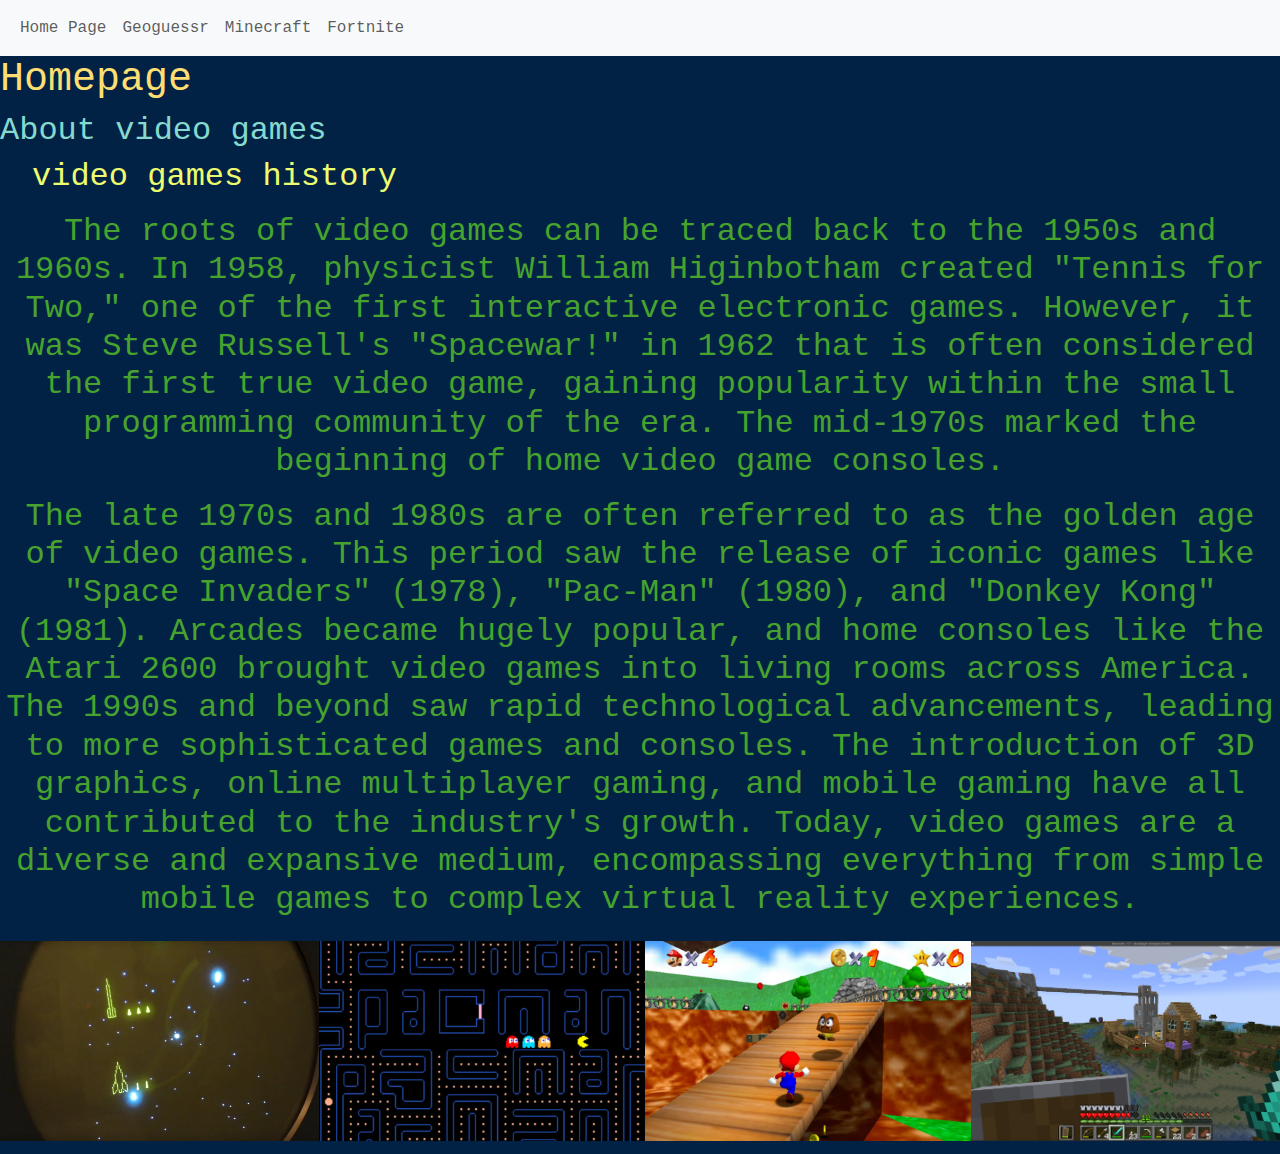
<file: index.html>
<!DOCTYPE html> <!--doctype declaration: tells the brwoser that this is an HTML file -->
  <html> <!-- opening html tag -->
  
    <head> <!-- the head element contains all the content to display on the web page -->
	 <meta charset="utf-8">
     <meta name="viewport" content="width=device-width, initial-scale=1">
     <link href="https://cdn.jsdelivr.net/npm/bootstrap@5.3.3/dist/css/bootstrap.min.css" rel="stylesheet">
     <script src="https://cdn.jsdelivr.net/npm/bootstrap@5.3.3/dist/js/bootstrap.bundle.min.js"></script>
      <link rel="stylesheet" href="style.css">
      <script src="https://ajax.googleapis.com/ajax/libs/jquery/3.7.1/jquery.min.js"></script>
      <script src="script.js"></script>
      <title>Example web page</title> <!-- the title shows in the tab of the browser -->
	 <style>
	 * 	{
	 box-sizing: border-box;
	 }

	 .column {
	 float: left;
	 width: 25%;
     padding: 5px;
     }

	 /* Clearfix (clear floats) */
	 .row::after {
	 content: "";
	 clear: both;
	 display: table;
	} <!-- Side by side image code taken from https://www.w3schools.com/howto/tryit.asp?filename=tryhow_css_images_side_by_side -->

	</style>
    </head>

    <body> <!-- the body element contains all the content to display on the web page -->
     <nav class="navbar navbar-expand-sm bg-light">
     <div class="container-fluid">
      <ul class="navbar-nav">
      <li class="nav-item">
        <a class="nav-link" href="index.html">Home Page</a>
      </li>
      <li class="nav-item">
        <a class="nav-link" href="geoguessr.html">Geoguessr</a>
      </li>
      <li class="nav-item">
	  <a class="nav-link" href ="minecraft.html">Minecraft</a>
	  </li>
      <li class="nav-item">
	  <a class="nav-link" href ="fortnite.html">Fortnite</a> </li>
	  </ul> 
	  </div>
	  </nav>
    <h1>Homepage</h1> <!-- the heading for the page -->
    <h2> <!-- the p tag makes a paragraph. -->
     About video games
	  <h2>
	  
      <ul>
       video games history
      </ul>  
	  <ul2>
	  <p>
       The roots of video games can be traced back to the 1950s and 1960s. In 1958, physicist William Higinbotham created "Tennis for Two," one of the first interactive electronic games. However, it was Steve Russell's "Spacewar!" in 1962 that is often considered the first true video game, 
	   gaining popularity within the small programming community of the era. The mid-1970s marked the beginning of home video game consoles. 
      </p>  
      
	  <p>
       The late 1970s and 1980s are often referred to as the golden age of video games. This period saw the release of iconic games like "Space Invaders" (1978), "Pac-Man" (1980), and "Donkey Kong" (1981). Arcades became hugely popular, 
	   and home consoles like the Atari 2600 brought video games into living rooms across America. The 1990s and beyond saw rapid technological advancements, leading to more sophisticated games and consoles. The introduction of 3D graphics, online multiplayer gaming, and mobile gaming have all contributed to the industry's growth. Today, video games are a diverse and expansive medium, encompassing everything from simple mobile games 
	   to complex virtual reality experiences. 
   	 </p> <!-- information compiled from https://www.perplexity.ai/search/write-about-the-history-of-vid-lmjLxFdUQvaIwgA2WIUMmw -->
	 </ul2>
	 <ul2>
	<div class="row">
	 <div class="column">
	 <img src="maxresdefault.jpg" alt="a picture of Space War! Game" width="350" height="200"> <!-- i used a jpg because it didnt need to be transparent -->
	 </div>
	 
	 <div class="column">
	 <img src="hero-image.fill.size_994x559.v1678673186.jpg" alt="a picture of Pac Man videogame" width="350" height="200"> <!-- i used a jpg because it didnt need to be transparent -->
	 </div>
	 
	 <div class="column">
	 <img src="rZqC8wvQ5BdUXJPCbeMie6.jpg" alt="a picture of Super Mario videogame" width="350" height="200"> <!-- i used a jpg because it didnt need to be transparent -->
	 </div>
	 
	 <div class="column">
	 <img src="MC.png" alt="a picture of Minecraft videogame" width="350" height="200"> <!-- i used a jpg because it didnt need to be transparent -->
	 </div>
	 </div>
     </ul2>
    </body>
  </html> <!-- closing html tag -->
</file>
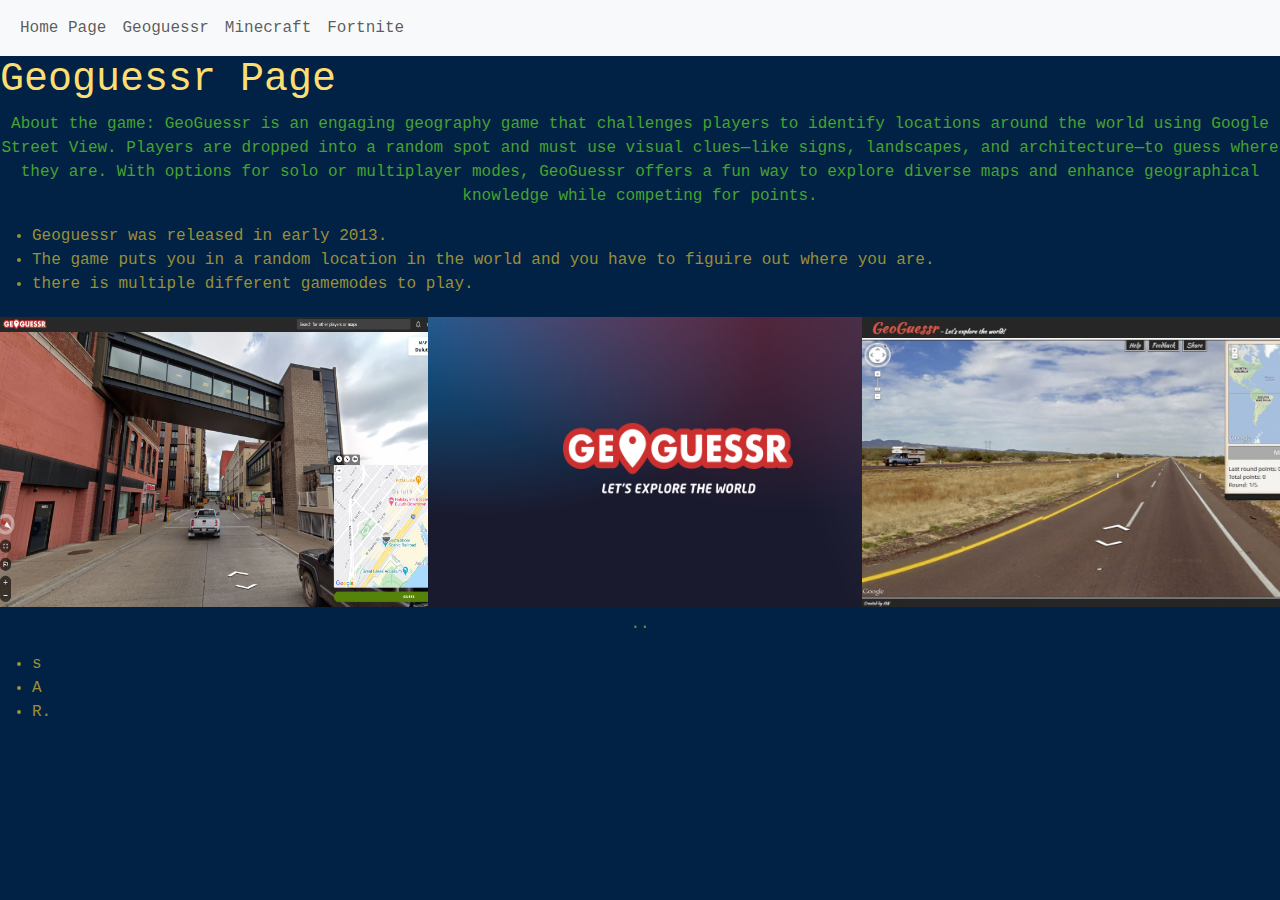
<file: geoguessr.html>
<!DOCTYPE html> <!--doctype declaration: tells the brwoser that this is an HTML file -->
  <html> <!-- opening html tag -->
  
    <head> <!-- the head element contains all the content to display on the web page -->
	 <meta charset="utf-8">
     <meta name="viewport" content="width=device-width, initial-scale=1">
     <link href="https://cdn.jsdelivr.net/npm/bootstrap@5.3.3/dist/css/bootstrap.min.css" rel="stylesheet">
     <script src="https://cdn.jsdelivr.net/npm/bootstrap@5.3.3/dist/js/bootstrap.bundle.min.js"></script>
      <link rel="stylesheet" href="style.css">
      <script src="https://ajax.googleapis.com/ajax/libs/jquery/3.7.1/jquery.min.js"></script>
      <script src="script.js"></script>
      <title>Example web page</title> <!-- the title shows in the tab of the browser -->
	<style>
	 * 	{
	 box-sizing: border-box;
	 }

	 .column {
	 float: left;
	 width: 33.33%;
     padding: 5px;
     }

	 /* Clearfix (clear floats) */
	 .row::after {
	 content: "";
	 clear: both;
	 display: table;
	} <!-- Side by side image code taken from https://www.w3schools.com/howto/tryit.asp?filename=tryhow_css_images_side_by_side -->
	</style>
    </head>
    <body> <!-- the body element contains all the content to display on the web page -->
     <nav class="navbar navbar-expand-sm bg-light">
     <div class="container-fluid">
      <ul class="navbar-nav">
      <li class="nav-item">
        <a class="nav-link" href="index.html">Home Page</a>
      </li>
      <li class="nav-item">
        <a class="nav-link" href="geoguessr.html">Geoguessr</a>
      </li>
      <li class="nav-item">
	  <a class="nav-link" href ="minecraft.html">Minecraft</a>
	  </li>
      <li class="nav-item">
	  <a class="nav-link" href ="fortnite.html">Fortnite</a> </li>
	  </ul> 
	  </div>
	  </nav>
    <h1>Geoguessr Page</h1> <!-- the heading for the page -->
	
    <p> <!-- the p tag makes a paragraph. -->
     About the game: GeoGuessr is an engaging geography game that challenges players to identify locations around the world using Google Street View. Players are 
	 dropped into a random spot and must use visual clues—like signs, landscapes, and architecture—to guess where they are. With options for solo or multiplayer modes, GeoGuessr offers a fun way to explore diverse maps and enhance 
	 geographical knowledge while competing for points. 
	  </p>
      <ul>
       
	   <li>Geoguessr was released in early 2013.</li> 
	   
       
	   <li>The game puts you in a random location in the world and you have to figuire out where you are.</li> 
	 
	   
	   <li>there is multiple different gamemodes to play.</li>
	   
	  
       </ul>
     <ul2>
	 <div class="row">
	 <div class="column">
	 <img src="skywalk-and-map.jpg" alt="a picture of Geoguessr" width="500" height="290"> <!-- i used a jpg because it didnt need to be transparent -->
	 </div>
	 
	 <div class="column">
	 <img src="default.2f95f25d.png" alt="a picture of Geoguessr" width="500" height="290"> <!-- i used a jpg because it didnt need to be transparent -->
	 </div>
	 
	 <div class="column">
	 <img src="geoguessr_w1150.jfif" alt="a picture of Geoguessr" width="500" height="290"> <!-- i used a jpg because it didnt need to be transparent -->
	 </div>
	 </div>
	 </ul2>
	 <p>
	 ..
     </p>
     <ul>
	   <li>s</li>
	  
	   <li>A  </li>
	  
	   <li>R. </li>
	  
	  
	  </ul>
	  
    </body>
  </html> <!-- closing html tag -->
</file>
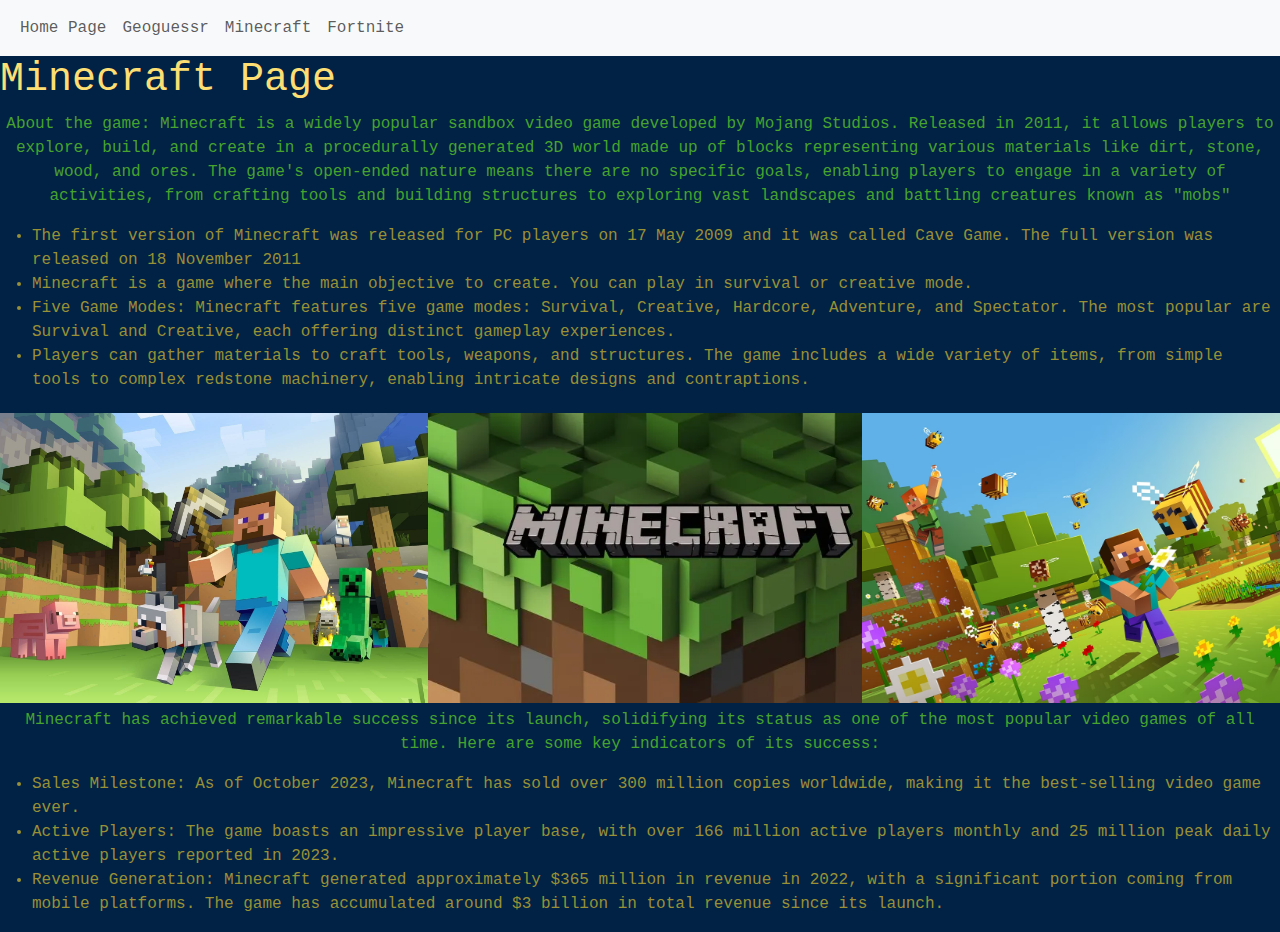
<file: minecraft.html>
<!DOCTYPE html> <!--doctype declaration: tells the brwoser that this is an HTML file -->
  <html> <!-- opening html tag -->
  
    <head> <!-- the head element contains all the content to display on the web page -->
	 <meta charset="utf-8">
     <meta name="viewport" content="width=device-width, initial-scale=1">
     <link href="https://cdn.jsdelivr.net/npm/bootstrap@5.3.3/dist/css/bootstrap.min.css" rel="stylesheet">
     <script src="https://cdn.jsdelivr.net/npm/bootstrap@5.3.3/dist/js/bootstrap.bundle.min.js"></script>
      <link rel="stylesheet" href="style.css">
      <script src="https://ajax.googleapis.com/ajax/libs/jquery/3.7.1/jquery.min.js"></script>
      <script src="script.js"></script>
      <title>Example web page</title> <!-- the title shows in the tab of the browser -->
	<style>
	 * 	{
	 box-sizing: border-box;
	 }

	 .column {
	 float: left;
	 width: 33.33%;
     padding: 5px;
     }

	 /* Clearfix (clear floats) */
	 .row::after {
	 content: "";
	 clear: both;
	 display: table;
	} <!-- Side by side image code taken from https://www.w3schools.com/howto/tryit.asp?filename=tryhow_css_images_side_by_side -->
	</style>
    </head>
    <body> <!-- the body element contains all the content to display on the web page -->
     <nav class="navbar navbar-expand-sm bg-light">
     <div class="container-fluid">
      <ul class="navbar-nav">
      <li class="nav-item">
        <a class="nav-link" href="index.html">Home Page</a>
      </li>
      <li class="nav-item">
        <a class="nav-link" href="geoguessr.html">Geoguessr</a>
      </li>
      <li class="nav-item">
	  <a class="nav-link" href ="minecraft.html">Minecraft</a>
	  </li>
      <li class="nav-item">
	  <a class="nav-link" href ="fortnite.html">Fortnite</a> </li>
	  </ul> 
	  </div>
	  </nav>
    <h1>Minecraft Page</h1> <!-- the heading for the page -->
	
    <p> <!-- the p tag makes a paragraph. -->
     About the game: Minecraft is a widely popular sandbox video game developed by Mojang Studios. 
Released in 2011, it allows players to explore, build, and create in a procedurally generated 3D world made up of blocks representing various materials like dirt, stone, 
wood, and ores. The game's open-ended nature means there are no specific goals, enabling players to engage in a variety of activities, from crafting tools and building structures to exploring vast 
landscapes and battling creatures known as "mobs" <!--Info from https://www.perplexity.ai/search/write-what-minecraft-is-about-SYaA9mLxSlOnZEZ_sgFQEg -->
	  </p>
      <ul>
       
	   <li>The first version of Minecraft was released for PC players on 17 May 2009 and it was called Cave Game. The full version was released on 18 November 2011</li> <!--- information 
	   from https://simple.wikipedia.org/wiki/Minecraft#:~:text=The%20first%20version%20of%20Minecraft%20was%20released%20for%20PC%20players,released%20on%2017%20November%202011. -->
       
	   <li>Minecraft is a game where the main objective to create. You can play in survival or creative mode.</li> <!-- info from these facts from
	   https://www.perplexity.ai/search/write-what-minecraft-is-about-SYaA9mLxSlOnZEZ_sgFQEg -->
	   
	   <li> Five Game Modes: Minecraft features five game modes: Survival, Creative, Hardcore, Adventure, and Spectator. 
	   The most popular are Survival and Creative, each offering distinct gameplay experiences.</li>
	   
	   <li> Players can gather materials to craft tools, weapons, and structures. 
	   The game includes a wide variety of items, from simple tools to complex redstone machinery, 
	   enabling intricate designs and contraptions.</li>
       </ul>
     <ul2>
	 <div class="row">
	 <div class="column">
	 <img src="minecraft_image.jpg" alt="a picture of Minecraft" width="500" height="290"> <!-- i used a jpg because it didnt need to be transparent -->
	 </div>
	 
	 <div class="column">
	 <img src="minecraft-virtual-reality-680x425.webp" alt="a picture of Minecraft's Logo" width="500" height="290"> <!-- i used a jpg because it didnt need to be transparent -->
	 </div>
	 
	 <div class="column">
	 <img src="Vanilla-PMP_Collection-Carousel-0_Buzzy-Bees_1280x768.avif" alt="a picture of Minecraft" width="500" height="290"> <!-- i used a jpg because it didnt need to be transparent -->
	 </div>
	 </div>
	 </ul2>
	 <p>
	 Minecraft has achieved remarkable success since its launch, solidifying its status as one of the most popular video games of all time. Here are some key indicators of its success:
     </p>
     <ul>
	   <li>Sales Milestone: As of October 2023, Minecraft has sold over 300 million copies worldwide, making it the best-selling video game ever.</li>
	  
	   <li>Active Players: The game boasts an impressive player base, with over 166 million active players monthly and 25 million peak daily active players reported in 2023. </li>
	  
	   <li>Revenue Generation: Minecraft generated approximately $365 million in revenue in 2022, with a significant portion coming from mobile platforms. The game has accumulated around $3 billion in total revenue since its launch. </li>
	  
	  <!-- achievements information from https://www.perplexity.ai/search/how-sucsessful-is-minecraft-.itVm6OfRFabSnBp8yOyhw -->
	  </ul>
	  
    </body>
  </html> <!-- closing html tag -->
</file>
<file: style.css>
body{
  background-color: #012245;
  font-family: OCR A Std, monospace
}

h1{
color: #fcde72 ;
background: black
color; blue;


}

h2{
color: #86d9cf;



}
p{
text-align: center ;
color: #47a32e;

	
}
li{;
color: #999036;	

	
	
}

ul{;
text-align: left ;
color: #eefc6f;	

	
	
}
ul2{;
text-align: center ;
color: #999036;	

	
	
}
</file>
